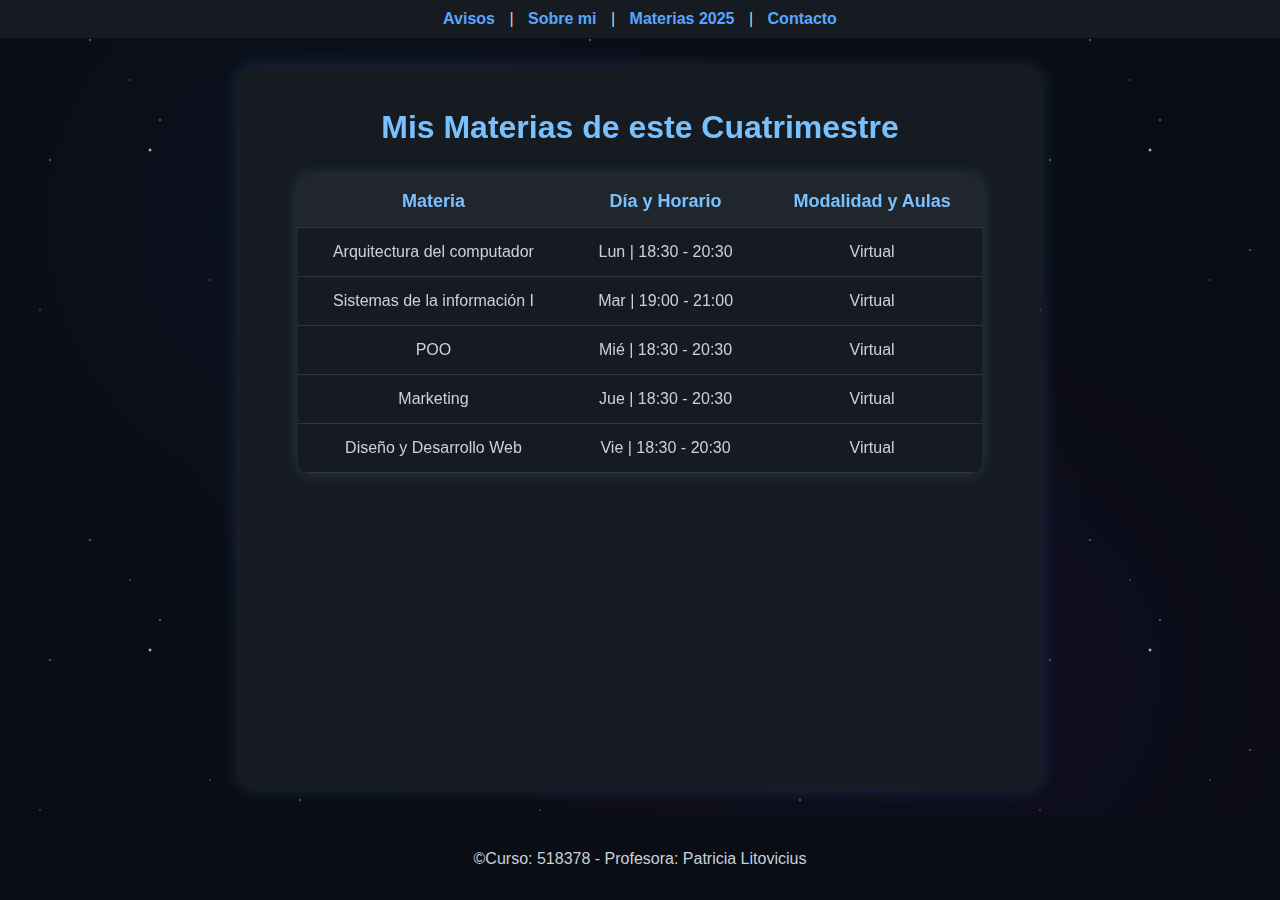
<file: index.html>
<!DOCTYPE html>
<html lang="en">
  <head>
    <meta charset="utf-8" />
    <meta http-equiv="x-ua-compatible" content="ie=edge" />
    <title>Home - Organizacion Cuatrimestre</title>
    <meta name="description" content="" />
    <meta name="viewport" content="width=device-width, initial-scale=1" />

    <link rel="apple-touch-icon" href="/apple-touch-icon.png" />
    <!-- Place favicon.ico in the root directory -->
    <link rel="stylesheet" href="style.css" />
  </head>

  <body>
    <header>
      <nav>
        <a href="./avisos.html">Avisos</a> |
        <a href="./sobre-mi.html">Sobre mi</a> |
        <a href="./materias-2025.html">Materias 2025</a> |
        <a href="./contacto.html">Contacto</a>
      </nav>
    </header>

    <main>
      <h1>Mis Materias de este Cuatrimestre</h1>

      <table class="materias-table">
        <thead>
          <tr>
            <th>Materia</th>
            <th>Día y Horario</th>
            <th>Modalidad y Aulas</th>
          </tr>
        </thead>
        <tbody>
          <tr>
            <td>Arquitectura del computador</td>
            <td>Lun | 18:30 - 20:30</td>
            <td>Virtual</td>
          </tr>
          <tr>
            <td>Sistemas de la información I</td>
            <td>Mar | 19:00 - 21:00</td>
            <td>Virtual</td>
          </tr>
          <tr>
            <td>POO</td>
            <td>Mié | 18:30 - 20:30</td>
            <td>Virtual</td>
          </tr>
          <tr>
            <td>Marketing</td>
            <td>Jue | 18:30 - 20:30</td>
            <td>Virtual</td>
          </tr>
          <tr>
            <td>Diseño y Desarrollo Web</td>
            <td>Vie | 18:30 - 20:30</td>
            <td>Virtual</td>
          </tr>
        </tbody>
      </table>
    </main>

    <footer>
      <p>&copy;Curso: 518378 - Profesora: Patricia Litovicius</p>
    </footer>
  </body>
</html>
</file>
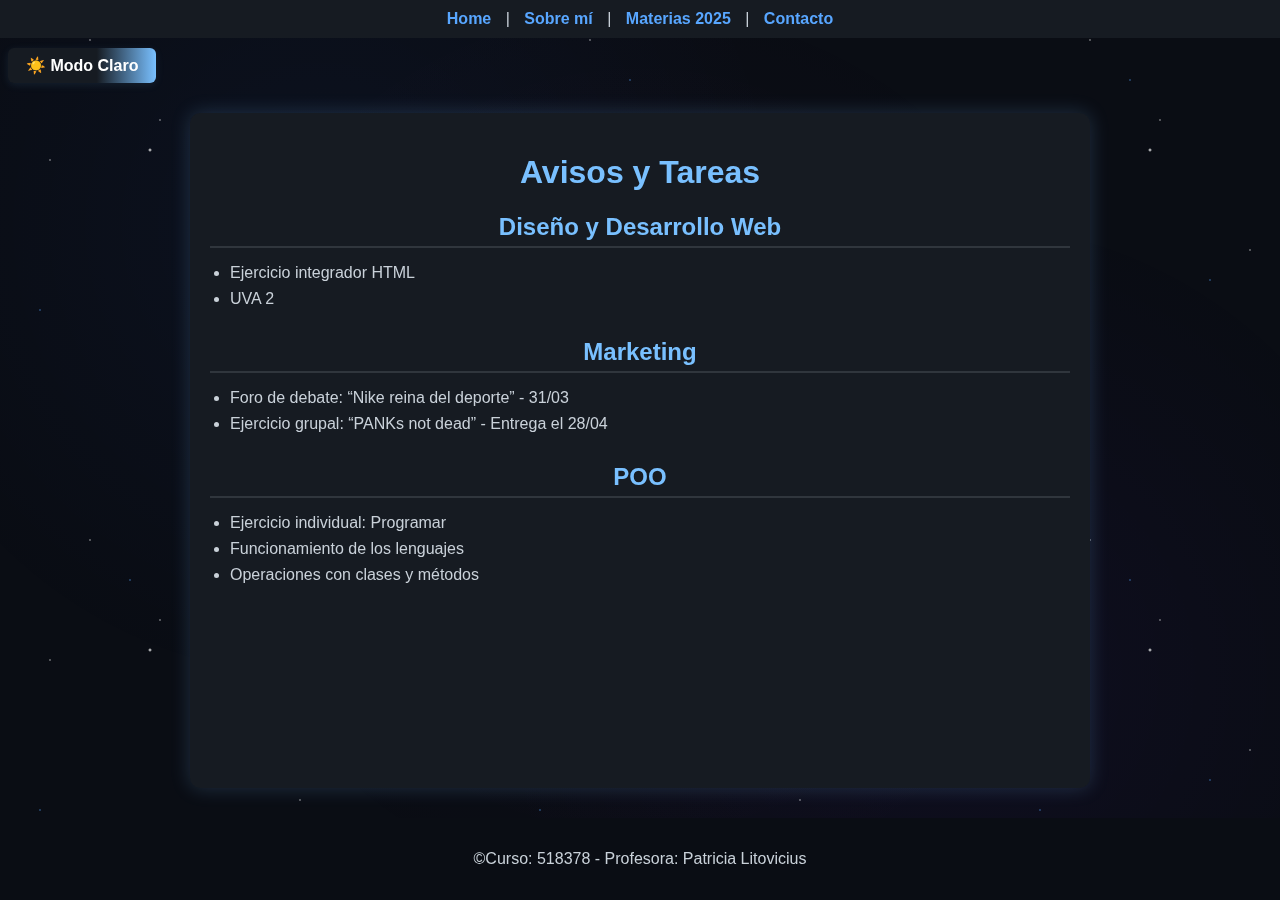
<file: avisos.html>
<!DOCTYPE html>
<html lang="es">
  <head>
    <meta charset="UTF-8" />
    <meta name="viewport" content="width=device-width, initial-scale=1.0" />
    <title>Avisos</title>
    <link rel="stylesheet" href="style.css" />
  </head>
  <body>
    <header>
      <nav>
        <a href="index.html">Home</a> | <a href="sobre-mi.html">Sobre mí</a> |
        <a href="materias-2025.html">Materias 2025</a> |
        <a href="contacto.html">Contacto</a>
      </nav>
      <div style="margin-top: 10px">
        <button id="toggle-modo" class="toggle-modo">🌙 Modo Oscuro</button>
      </div>
    </header>

    <main class="main-avisos">
      <h1>Avisos y Tareas</h1>

      <section>
        <h2>Diseño y Desarrollo Web</h2>
        <ul>
          <li>Ejercicio integrador HTML</li>
          <li>UVA 2</li>
        </ul>
      </section>

      <section>
        <h2>Marketing</h2>
        <ul>
          <li>Foro de debate: “Nike reina del deporte” - 31/03</li>
          <li>Ejercicio grupal: “PANKs not dead” - Entrega el 28/04</li>
        </ul>
      </section>

      <section>
        <h2>POO</h2>
        <ul>
          <li>Ejercicio individual: Programar</li>
          <li>Funcionamiento de los lenguajes</li>
          <li>Operaciones con clases y métodos</li>
        </ul>
      </section>
    </main>
    <footer>
      <p>&copy;Curso: 518378 - Profesora: Patricia Litovicius</p>
    </footer>
    <script src="modo.js"></script>
  </body>
</html>
</file>
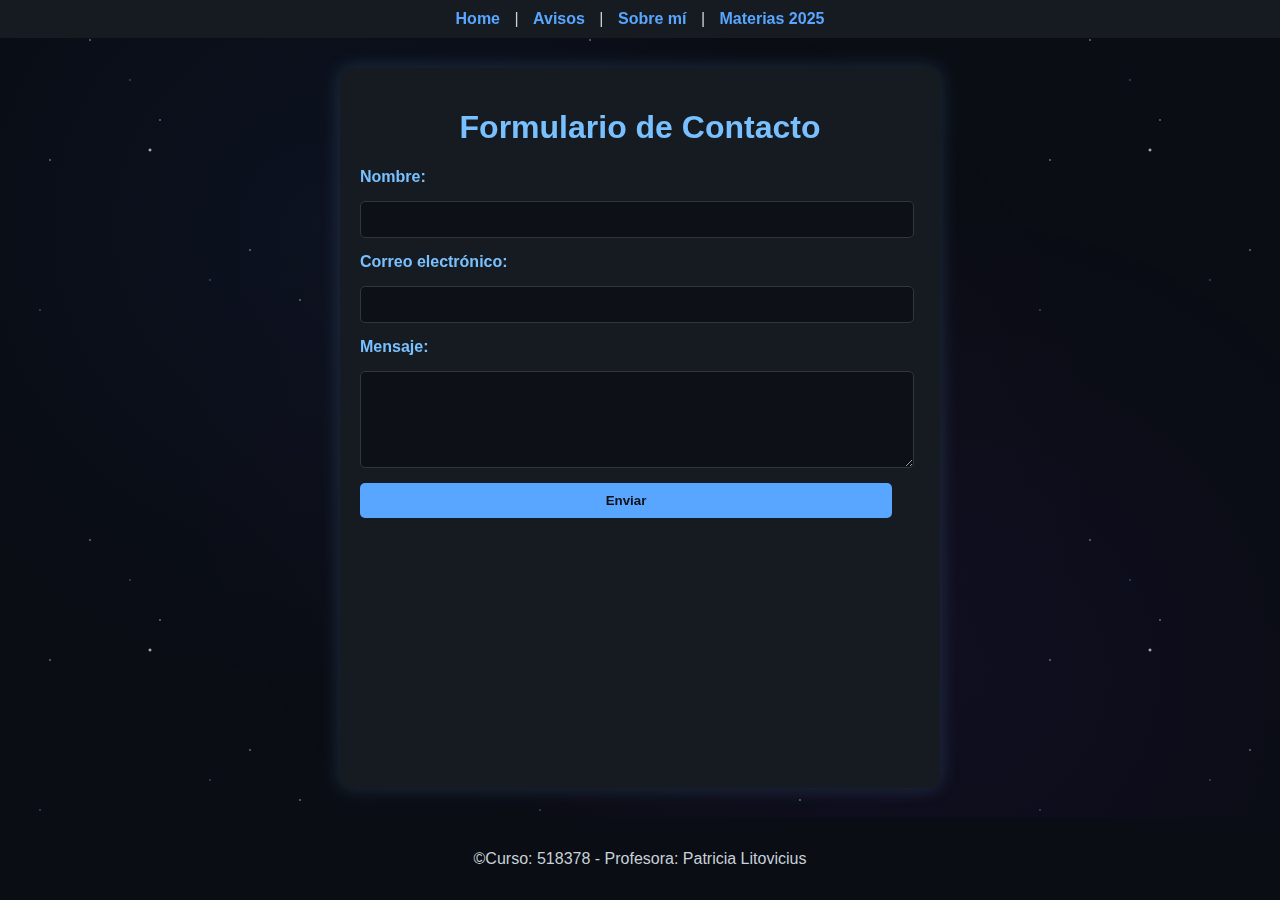
<file: contacto.html>
<!DOCTYPE html>
<html lang="es">
<head>
    <meta charset="UTF-8">
    <meta name="viewport" content="width=device-width, initial-scale=1.0">
    <meta http-equiv="x-ua-compatible" content="ie=edge">
    <title>Contacto</title>
    <link rel="stylesheet" href="style.css">
</head>
<body>
    <header>
        <nav>
            <a href="index.html">Home</a> |
            <a href="avisos.html">Avisos</a> |
            <a href="sobre-mi.html">Sobre mí</a> |
            <a href="materias-2025.html">Materias 2025</a>
        </nav>
    </header>

    <main class="main-contacto">
        <h1>Formulario de Contacto</h1>

        <form class="form-contacto">
            <label for="nombre">Nombre:</label>
            <input type="text" id="nombre" name="nombre" required>

            <label for="email">Correo electrónico:</label>
            <input type="email" id="email" name="email" required>

            <label for="mensaje">Mensaje:</label>
            <textarea id="mensaje" name="mensaje" rows="5" required></textarea>

            <input type="submit" value="Enviar">
        </form>
    </main>
    <footer>
        <p>&copy;Curso: 518378 - Profesora: Patricia Litovicius</p>
    </footer>

</body>
</html>
</file>
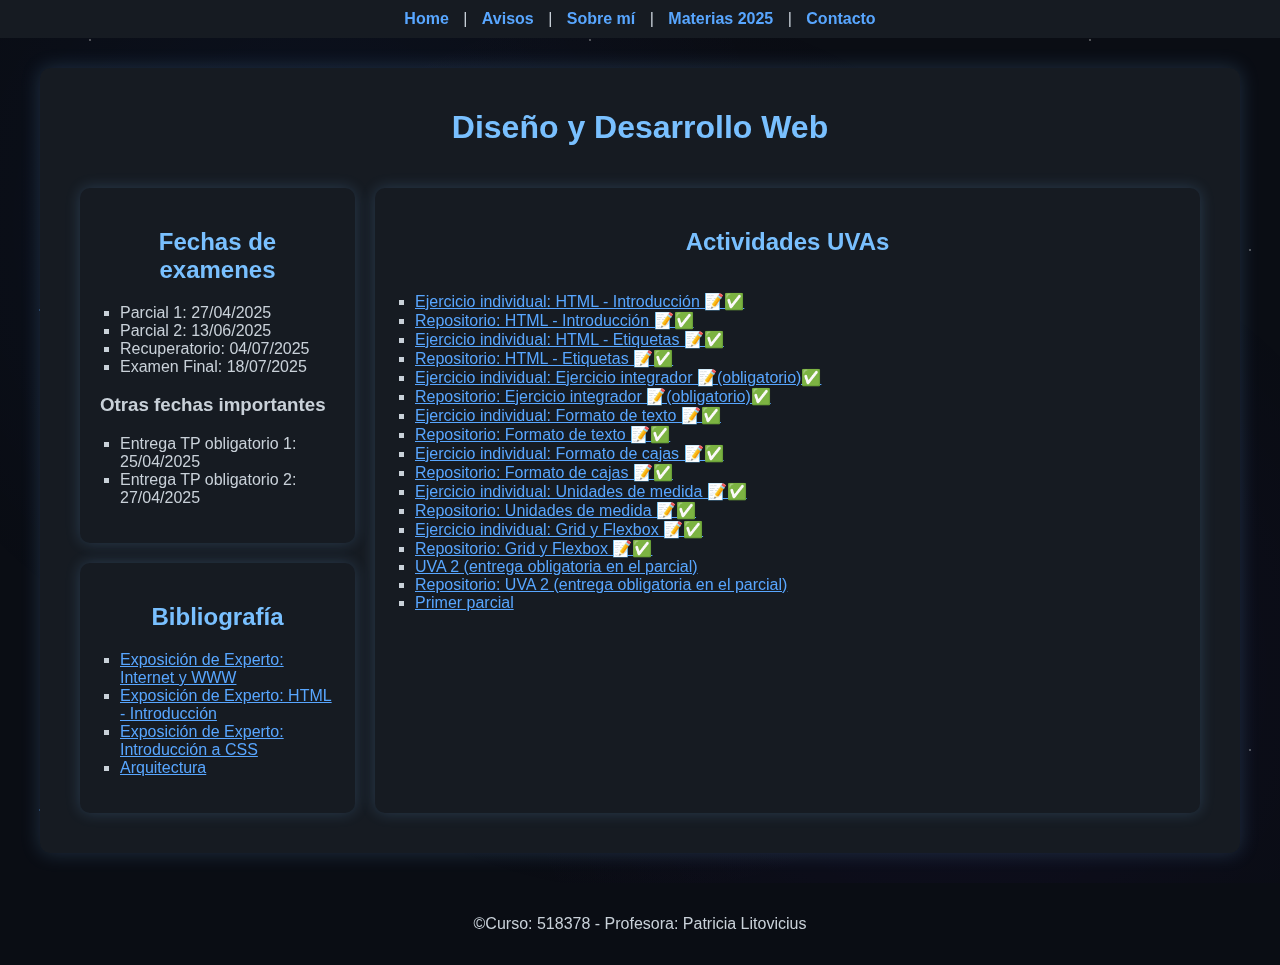
<file: desarrollo-web.html>
<!DOCTYPE html>
<html lang="es">
<head>
    <meta charset="UTF-8">
    <meta name="viewport" content="width=device-width, initial-scale=1.0">
    <title>Diseño y Desarrollo Web</title>
    <link rel="stylesheet" href="style.css">
</head>
<body>
    <header>
        <nav>
            <a href="index.html">Home</a> |
            <a href="avisos.html">Avisos</a> |
            <a href="sobre-mi.html">Sobre mí</a> |
            <a href="materias-2025.html">Materias 2025</a> |
            <a href="contacto.html">Contacto</a>
        </nav>
    </header>

    <main class="main-desarrollo">
        <h1>Diseño y Desarrollo Web</h1>

        <section class="grid-container">

            <div class="left-column">
                <div class="grid-item">
                        <h2>Fechas de examenes</h2>
                        <ul>
                            <li>Parcial 1: 27/04/2025</li>
                            <li>Parcial 2: 13/06/2025</li>
                            <li>Recuperatorio: 04/07/2025</li>
                            <li>Examen Final: 18/07/2025</li>
                        </ul>
                        <h3>Otras fechas importantes</h3>
                        <ul>
                            <li>Entrega TP obligatorio 1: 25/04/2025</li>
                            <li>Entrega TP obligatorio 2: 27/04/2025</li>
                        </ul>
                    </div>
                <div class="grid-item">
                <h2>Bibliografía</h2>
                <ul>
                    <li><a href="https://virtualbsp.uade.edu.ar/d2l/le/content/43569/viewContent/557789/View">Exposición de Experto: Internet y WWW</a></li>
                    <li><a href="https://virtualbsp.uade.edu.ar/d2l/le/content/43569/viewContent/557794/View">Exposición de Experto: HTML - Introducción</a></li>
                    <li><a href="https://virtualbsp.uade.edu.ar/d2l/le/content/43569/viewContent/557808/View">Exposición de Experto: Introducción a CSS</a></li>
                    <li><a href="https://virtualbsp.uade.edu.ar/d2l/le/content/43569/viewContent/557798/View">Arquitectura</a></li>
                </ul>
                </div>
            </div>

        <div class="right-column grid-item">
            <h2>Actividades UVAs</h2>
                <ul>
                    <li><a href="https://jrunzio.github.io/ej1HtmlIntro/">Ejercicio individual: HTML - Introducción 📝✅</a></li>
                    <li><a href="https://github.com/jrunzio/ej1HtmlIntro">Repositorio: HTML - Introducción 📝✅</a></li>

                    <li><a href="https://jrunzio.github.io/ej2Etiquetas/">Ejercicio individual: HTML - Etiquetas 📝✅</a></li>
                    <li><a href="https://github.com/jrunzio/ej2Etiquetas">Repositorio: HTML - Etiquetas 📝✅</a></li>

                    <li><a href="https://jrunzio.github.io/ej3Integrador/">Ejercicio individual: Ejercicio integrador 📝(obligatorio)✅</a></li>
                    <li><a href="https://github.com/jrunzio/ej3Integrador">Repositorio: Ejercicio integrador 📝(obligatorio)✅</a></li>

                    <li><a href="https://jrunzio.github.io/ej4FormatodeTexto/">Ejercicio individual: Formato de texto 📝✅</a></li>
                    <li><a href="https://github.com/jrunzio/ej4FormatodeTexto">Repositorio: Formato de texto 📝✅</a></li>

                    <li><a href="https://jrunzio.github.io/ej5FormatodeCajas/">Ejercicio individual: Formato de cajas 📝✅</a></li>
                    <li><a href="https://github.com/jrunzio/ej5FormatodeCajas">Repositorio: Formato de cajas 📝✅</a></li>

                    <li><a href="https://jrunzio.github.io/ej6UnidadesdeMedida/">Ejercicio individual: Unidades de medida 📝✅</a></li>
                    <li><a href="https://github.com/jrunzio/ej6UnidadesdeMedida">Repositorio: Unidades de medida 📝✅</a></li>

                    <li><a href="https://jrunzio.github.io/ej7GridyFlex/">Ejercicio individual: Grid y Flexbox 📝✅</a></li>
                    <li><a href="https://github.com/jrunzio/ej7GridyFlex">Repositorio: Grid y Flexbox 📝✅</a></li>

                    <li><a href="https://jrunzio.github.io/UVA2/">UVA 2 (entrega obligatoria en el parcial)</a></li>
                    <li><a href="https://github.com/jrunzio/UVA2">Repositorio: UVA 2 (entrega obligatoria en el parcial)</a></li>
                    <li><a href="https://jrunzio.github.io/UVA2/">Primer parcial</a></li>
                </ul>
            </div>
        </section>
    </main>

    <footer>
        <p>&copy;Curso: 518378 - Profesora: Patricia Litovicius</p>
    </footer>

</body>
</html>
</file>
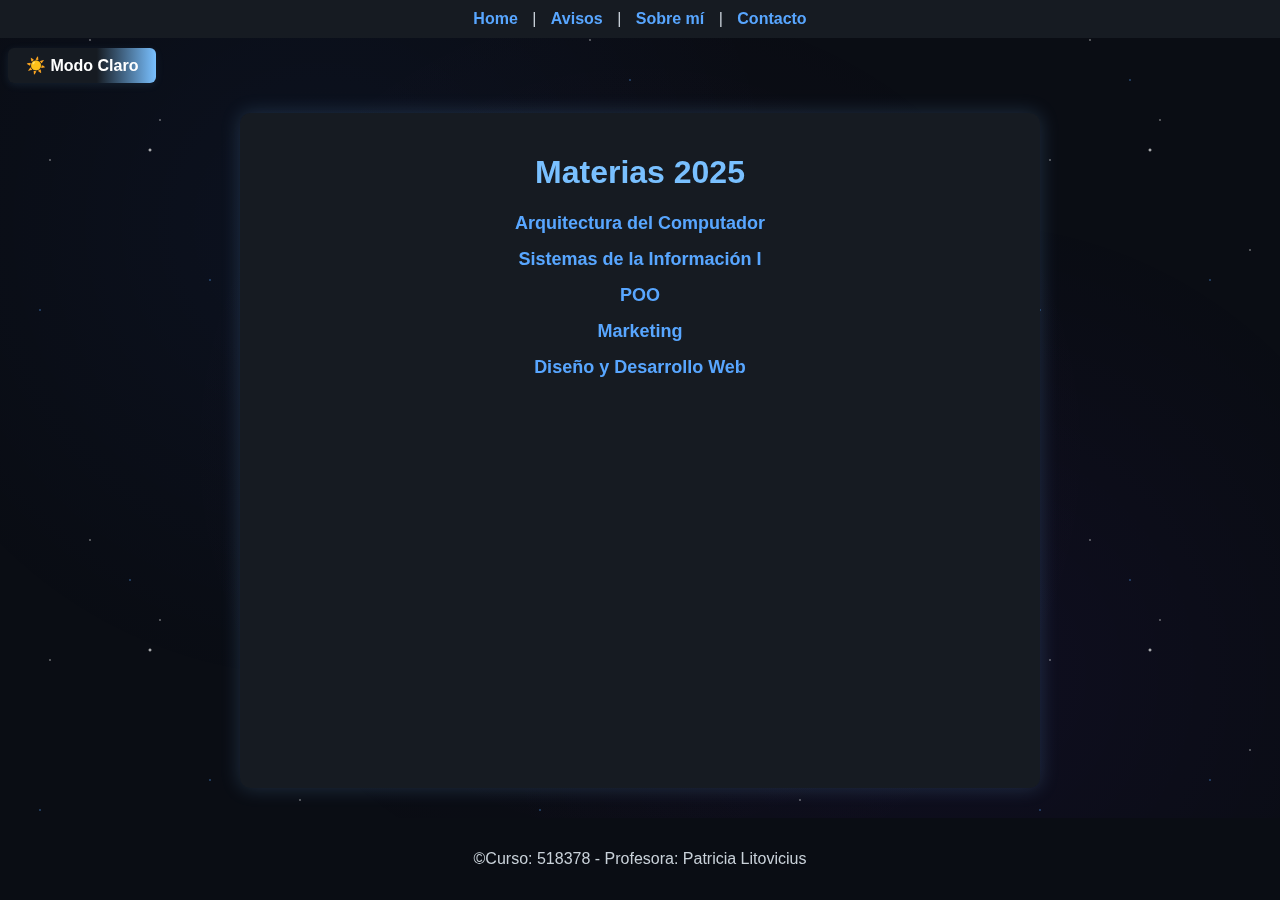
<file: materias-2025.html>
<!DOCTYPE html>
<html lang="es">
  <head>
    <meta charset="UTF-8" />
    <meta http-equiv="x-ua-compatible" content="ie=edge" />
    <title>Materias 2025</title>
    <meta name="description" content="" />
    <meta name="viewport" content="width=device-width, initial-scale=1" />

    <link rel="apple-touch-icon" href="/apple-touch-icon.png" />
    <link rel="stylesheet" href="style.css" />
  </head>
  <body>
    <header>
      <nav>
        <a href="index.html">Home</a> | <a href="avisos.html">Avisos</a> |
        <a href="sobre-mi.html">Sobre mí</a> |
        <a href="contacto.html">Contacto</a>
      </nav>
      <div style="margin-top: 10px">
        <button id="toggle-modo" class="toggle-modo">🌙 Modo Oscuro</button>
      </div>
    </header>

    <main class="main-materias">
      <h1>Materias 2025</h1>

      <ul>
        <li>
          <a
            href="https://virtualbsp.uade.edu.ar/d2l/home/43184"
            target="_blank"
            >Arquitectura del Computador</a
          >
        </li>
        <li>
          <a
            href="https://virtualbsp.uade.edu.ar/d2l/home/43524"
            target="_blank"
            >Sistemas de la Información I</a
          >
        </li>
        <li>
          <a
            href="https://virtualbsp.uade.edu.ar/d2l/home/43589"
            target="_blank"
            >POO</a
          >
        </li>
        <li>
          <a
            href="https://virtualbsp.uade.edu.ar/d2l/home/43605"
            target="_blank"
            >Marketing</a
          >
        </li>
        <li><a href="./desarrollo-web.html">Diseño y Desarrollo Web</a></li>
      </ul>
    </main>
    <footer>
      <p>&copy;Curso: 518378 - Profesora: Patricia Litovicius</p>
    </footer>
    <script src="modo.js"></script>
  </body>
</html>
</file>
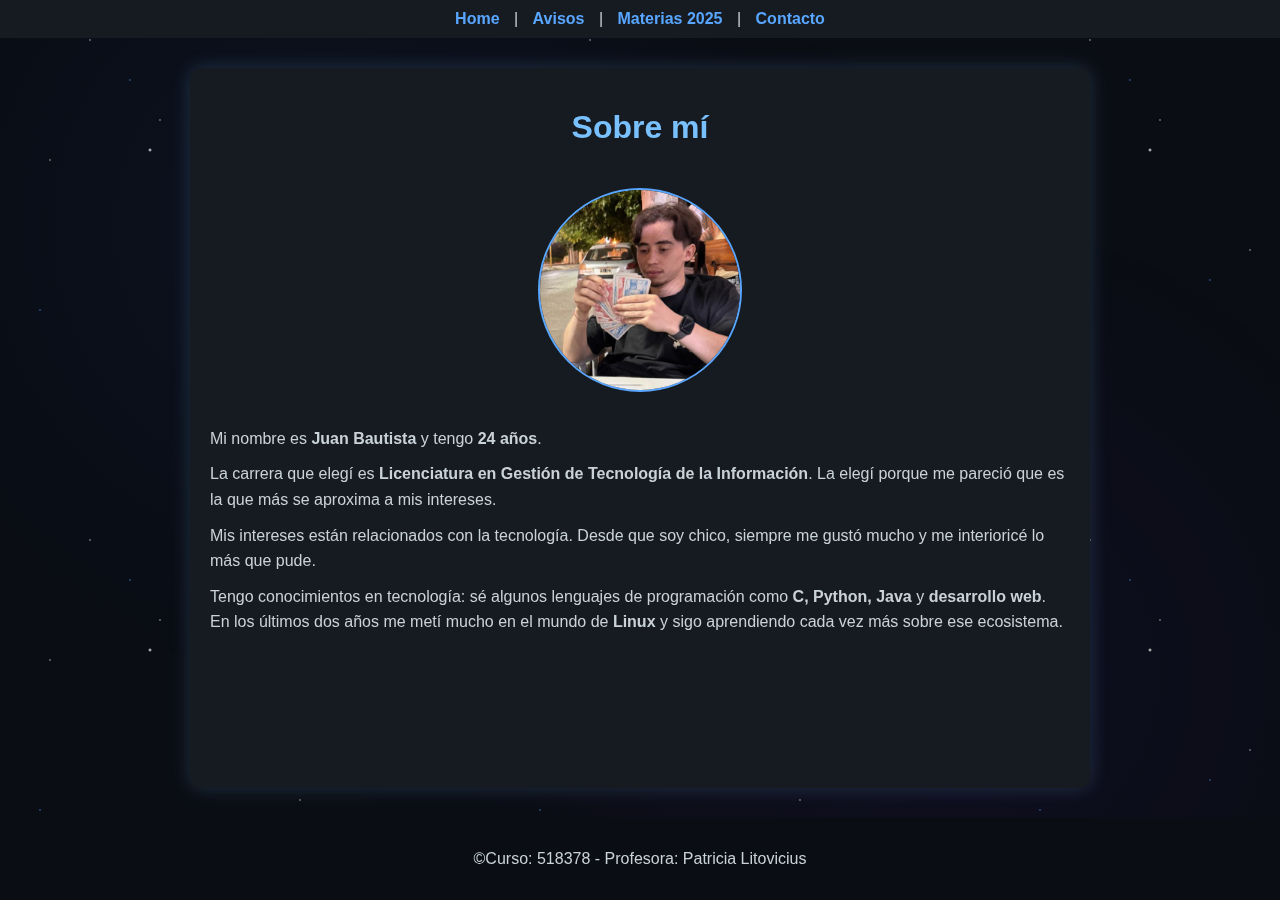
<file: sobre-mi.html>
<!DOCTYPE html>
<html lang="es">
<head>
    <meta charset="UTF-8">
    <meta http-equiv="x-ua-compatible" content="ie=edge">
    <title>Sobre mí</title>
    <meta name="description" content="">
    <meta name="viewport" content="width=device-width, initial-scale=1">

    <link rel="apple-touch-icon" href="/apple-touch-icon.png">
    <link rel="stylesheet" href="style.css">
</head>
<body>
    <header>
        <nav>
            <a href="./index.html">Home</a> |
            <a href="./avisos.html">Avisos</a> |
            <a href="./materias-2025.html">Materias 2025</a> |
            <a href="./contacto.html">Contacto</a>
        </nav>
    </header>

    <main class="main-sobre-mi">
        <h1>Sobre mí</h1>

        <div class="profile">
            <img src="./img/WhatsApp Image 2025-04-06 at 19.20.18.jpeg" alt="Foto personal de Juan Bautista" />
        </div>

        <div class="bio">
            <p>Mi nombre es <strong>Juan Bautista</strong> y tengo <strong>24 años</strong>.</p>

            <p>La carrera que elegí es <strong>Licenciatura en Gestión de Tecnología de la Información</strong>. La elegí porque me pareció que es la que más se aproxima a mis intereses.</p>

            <p>Mis intereses están relacionados con la tecnología. Desde que soy chico, siempre me gustó mucho y me interioricé lo más que pude.</p>

            <p>Tengo conocimientos en tecnología: sé algunos lenguajes de programación como <strong>C, Python, Java</strong> y <strong>desarrollo web</strong>.<br>
            En los últimos dos años me metí mucho en el mundo de <strong>Linux</strong> y sigo aprendiendo cada vez más sobre ese ecosistema.</p>
        </div>
    </main>
    <footer>
        <p>&copy;Curso: 518378 - Profesora: Patricia Litovicius</p>
    </footer>

</body>
</html>
</file>
<file: style.css>
/* --- Botón toggle modo claro/oscuro --- */
.toggle-modo {
  background: linear-gradient(90deg, #161b22 60%, #79c0ff 100%);
  color: #fff;
  border: none;
  border-radius: 6px;
  padding: 8px 18px;
  font-size: 1rem;
  font-weight: bold;
  cursor: pointer;
  box-shadow: 0 2px 8px rgba(121, 192, 255, 0.1);
  transition: background 0.3s, color 0.3s, transform 0.1s;
  margin-left: 0.5rem;
}
.toggle-modo:hover {
  background: linear-gradient(90deg, #79c0ff 60%, #161b22 100%);
  color: #161b22;
  transform: scale(1.05);
}

body.claro .toggle-modo {
  background: linear-gradient(90deg, #e3e8f0 60%, #1f6feb 100%);
  color: #222;
  box-shadow: 0 2px 8px rgba(31, 111, 235, 0.1);
}
body.claro .toggle-modo:hover {
  background: linear-gradient(90deg, #1f6feb 60%, #e3e8f0 100%);
  color: #fff;
}
/* Fondo estrellado con animación */
body {
  background-color: #0a0d14;
  color: #c9d1d9;
  font-family: "Segoe UI", Tahoma, Geneva, Verdana, sans-serif;
  margin: 0;
  padding: 0;
  position: relative;
  overflow-x: hidden;
  display: flex;
  flex-direction: column;
  min-height: 100vh;
}
html,
body {
  height: 100%;
  margin: 0;
  display: flex;
  flex-direction: column;
}

body {
  display: flex;
  flex-direction: column;
}

main {
  flex: 1;
  width: 100%;
  max-width: 1200px;
  margin: 0 auto;
  padding: 1rem;
  box-sizing: border-box;
}
/* Para volver a habilitar el efecto de estrellas descomentar aca*/
/* Efecto de estrellas */
body::before {
  content: "";
  position: fixed;
  top: 0;
  left: 0;
  width: 100%;
  height: 100%;
  background-image: radial-gradient(
      1px 1px at 50px 160px,
      #ffffff,
      rgba(0, 0, 0, 0)
    ),
    radial-gradient(1px 1px at 90px 40px, #ffffff, rgba(0, 0, 0, 0)),
    radial-gradient(1px 1px at 130px 80px, #58a6ff, rgba(0, 0, 0, 0)),
    radial-gradient(1px 1px at 160px 120px, #ffffff, rgba(0, 0, 0, 0)),
    radial-gradient(2px 2px at 150px 150px, #ffffff, rgba(0, 0, 0, 0)),
    radial-gradient(1px 1px at 210px 280px, #58a6ff, rgba(0, 0, 0, 0)),
    radial-gradient(1px 1px at 300px 300px, #ffffff, rgba(0, 0, 0, 0)),
    radial-gradient(1px 1px at 250px 250px, #ffffff, rgba(0, 0, 0, 0)),
    radial-gradient(1px 1px at 40px 310px, #58a6ff, rgba(0, 0, 0, 0));
  background-repeat: repeat;
  background-size: 500px 500px;
  animation: stars-animation 100s linear infinite;
  z-index: -1;
}

/* Efecto de nebulosa */
body::after {
  content: "";
  position: fixed;
  top: 0;
  left: 0;
  width: 100%;
  height: 100%;
  background: radial-gradient(
      circle at 25% 25%,
      rgba(57, 111, 255, 0.05),
      transparent 40%
    ),
    radial-gradient(
      circle at 75% 75%,
      rgba(120, 41, 255, 0.05),
      transparent 40%
    ),
    radial-gradient(
      circle at 50% 50%,
      rgba(255, 94, 247, 0.03),
      transparent 60%
    );
  z-index: -2;
}

@keyframes stars-animation {
  from {
    background-position: 0 0;
  }
  to {
    background-position: -500px 500px;
  }
}
nav {
  background-color: #161b22;
  padding: 10px;
  text-align: center;
}

nav a {
  color: #58a6ff;
  text-decoration: none;
  margin: 0 10px;
  font-weight: bold;
}

nav a:hover {
  text-decoration: underline;
}

/* Títulos grandes con un toque de color espacial */
h1,
h2 {
  color: #79c0ff;
  text-align: center;
}

main {
  max-width: 800px;
  margin: 30px auto;
  padding: 20px;
  background-color: #161b22;
  border-radius: 10px;
  box-shadow: 0 0 20px rgba(121, 192, 255, 0.2);
}

ul {
  list-style-type: square;
  padding-left: 20px;
}

a {
  color: #58a6ff;
}

a:hover {
  color: #1f6feb;
}

/* --- Página Home --- */
.materias-table {
  width: 90%;
  margin: 30px auto;
  border-collapse: collapse;
  background-color: #161b22;
  box-shadow: 0 0 15px rgba(121, 192, 255, 0.2);
  border-radius: 10px;
  overflow: hidden;
}

.materias-table th,
.materias-table td {
  padding: 15px;
  text-align: center;
  border-bottom: 1px solid #30363d;
}

.materias-table th {
  background-color: #21262d;
  color: #79c0ff;
  font-size: 18px;
}

.materias-table tr:hover {
  background-color: #30363d;
}

.materias-table td {
  color: #c9d1d9;
}

/* --- Página Avisos --- */
.main-avisos {
  max-width: 900px;
  margin: 30px auto;
  padding: 20px;
  background-color: #161b22;
  border-radius: 10px;
  box-shadow: 0 0 20px rgba(121, 192, 255, 0.2);
}

.main-avisos section {
  margin-bottom: 30px;
}

.main-avisos h2 {
  color: #79c0ff;
  border-bottom: 2px solid #30363d;
  padding-bottom: 5px;
  margin-bottom: 10px;
}

.main-avisos ul {
  list-style-type: disc;
  padding-left: 20px;
}

.main-avisos li {
  margin-bottom: 8px;
  color: #c9d1d9; /* color claro para modo oscuro */
}

body.claro .main-avisos li {
  color: #222; /* color oscuro para modo claro */
}

/* --- Página Sobre mí --- */
.main-sobre-mi {
  max-width: 900px;
  margin: 30px auto;
  padding: 20px;
  background-color: #161b22;
  border-radius: 10px;
  box-shadow: 0 0 20px rgba(121, 192, 255, 0.2);
  text-align: center;
}

.profile img {
  width: 200px;
  height: 200px;
  object-fit: cover;
  border-radius: 50%;
  margin: 20px 0;
  border: 2px solid #58a6ff;
}

.bio p {
  color: #c9d1d9; /* color claro para modo oscuro */
  margin: 10px 0;
  line-height: 1.6;
  text-align: left;
}

body.claro .bio p {
  color: #222; /* color oscuro para modo claro */
}

/* --- Página Materias 2025 --- */
.main-materias {
  max-width: 800px;
  margin: 30px auto;
  padding: 20px;
  background-color: #161b22;
  border-radius: 10px;
  box-shadow: 0 0 20px rgba(121, 192, 255, 0.2);
  text-align: center;
}

.main-materias ul {
  list-style-type: none;
  padding: 0;
}

.main-materias li {
  margin: 15px 0;
}

.main-materias a {
  color: #58a6ff;
  font-weight: bold;
  text-decoration: none;
  font-size: 18px;
}

.main-materias a:hover {
  color: #1f6feb;
}

/* --- Página Contacto --- */
.main-contacto {
  max-width: 600px;
  margin: 30px auto;
  padding: 20px;
  background-color: #161b22;
  border-radius: 10px;
  box-shadow: 0 0 20px rgba(121, 192, 255, 0.2);
  text-align: center;
}

.form-contacto {
  display: flex;
  flex-direction: column;
  gap: 15px;
  width: 95%;
}

.form-contacto label {
  color: #79c0ff;
  text-align: left;
  font-weight: bold;
}

.form-contacto input[type="text"],
.form-contacto input[type="email"],
.form-contacto textarea {
  width: 100%;
  padding: 10px;
  background-color: #0d1117;
  border: 1px solid #30363d;
  color: #c9d1d9;
  border-radius: 5px;
}

.form-contacto input[type="submit"] {
  background-color: #58a6ff;
  color: #0d1117;
  font-weight: bold;
  padding: 10px;
  border: none;
  border-radius: 5px;
  cursor: pointer;
}

.form-contacto input[type="submit"]:hover {
  background-color: #1f6feb;
}

.input-contacto {
  border: 2px solid #58a6ff;
  background-color: #0d1117;
  color: #c9d1d9;
  border-radius: 5px;
  padding: 10px;
  transition: border-color 0.2s;
}
.input-contacto:focus {
  border-color: #1f6feb;
  outline: none;
}
.input-contacto:invalid {
  border-color: #694343;
}

/* --- Página Desarrollo Web --- */
.main-desarrollo {
  max-width: 1200px;
  margin: 30px auto;
  padding: 20px;
}

.grid-container {
  display: grid;
  grid-template-columns: 1fr 3fr;
  gap: 20px;
  padding: 20px;
}

.left-column {
  display: flex;
  flex-direction: column;
  gap: 20px;
}

.right-column {
  display: flex;
  flex-direction: column;
}

.grid-item {
  background-color: #161b22;
  padding: 20px;
  border-radius: 10px;
  box-shadow: 0 0 15px rgba(121, 192, 255, 0.2);
}

footer {
  background-color: #0a0d14;
  color: #c9d1d9;
  text-align: center;
  padding: 1rem;
}

@media (max-width: 768px) {
  .grid-container {
    grid-template-columns: 1fr;
    gap: 15px;
    padding: 10px;
  }

  .grid-item {
    padding: 15px;
    margin-bottom: 10px;
  }

  .left-column {
    gap: 15px;
  }

  .main-desarrollo {
    max-width: 100%;
    padding: 10px;
  }

  h1,
  h2,
  h3 {
    font-size: 90%;
  }

  ul {
    padding-left: 15px;
  }
  .main-contacto {
    max-width: 90%;
    padding: 10px;
  }
  .form-contacto {
    max-width: 95%;
  }
}

@media (max-width: 400px) {
  nav a {
    margin: 0 5px;
    font-size: 14px;
  }

  .grid-item {
    padding: 10px;
  }
}

body.claro {
  background-color: #f4f6fa;
  color: #222;
}
body.claro main,
body.claro .main-sobre-mi,
body.claro .main-materias,
body.claro .main-contacto,
body.claro .main-avisos,
body.claro .grid-item {
  background-color: #fff;
  color: #222;
  box-shadow: 0 0 20px rgba(121, 192, 255, 0.08);
}
body.claro nav,
body.claro footer {
  background-color: #e3e8f0;
  color: #222;
}
body.claro a {
  color: #1f6feb;
}
body.claro a:hover {
  color: #0056b3;
}
body.claro .materias-table {
  background-color: #f8fafd;
  box-shadow: 0 0 15px rgba(31, 111, 235, 0.08);
}
body.claro .materias-table th {
  background-color: #e3e8f0;
  color: #1f6feb;
}
body.claro .materias-table tr:hover {
  background-color: #eaf2fb;
}
body.claro .materias-table td {
  color: #222;
}

body.claro .form-contacto input[type="text"],
body.claro .form-contacto input[type="email"],
body.claro .form-contacto textarea {
  background-color: #f4f6fa;
  color: #222;
  border: 1px solid #b3c0d1;
}

body.claro .input-contacto {
  background-color: #f4f6fa;
  color: #222;
  border: 1px solid #b3c0d1;
}

body.claro::before {
  background-image: radial-gradient(
      1px 1px at 50px 160px,
      #55585c,
      rgba(0, 0, 0, 0)
    ),
    radial-gradient(1px 1px at 90px 40px, #55585c, rgba(0, 0, 0, 0)),
    radial-gradient(1px 1px at 130px 80px, #55585c, rgba(0, 0, 0, 0)),
    radial-gradient(1px 1px at 160px 120px, #55585c, rgba(0, 0, 0, 0)),
    radial-gradient(2px 2px at 150px 150px, #55585c, rgba(0, 0, 0, 0)),
    radial-gradient(1px 1px at 210px 280px, #7a7d81, rgba(0, 0, 0, 0)),
    radial-gradient(1px 1px at 300px 300px, #55585c, rgba(0, 0, 0, 0)),
    radial-gradient(1px 1px at 250px 250px, #7a7d81, rgba(0, 0, 0, 0)),
    radial-gradient(1px 1px at 40px 310px, #55585c, rgba(0, 0, 0, 0));
}
</file>
